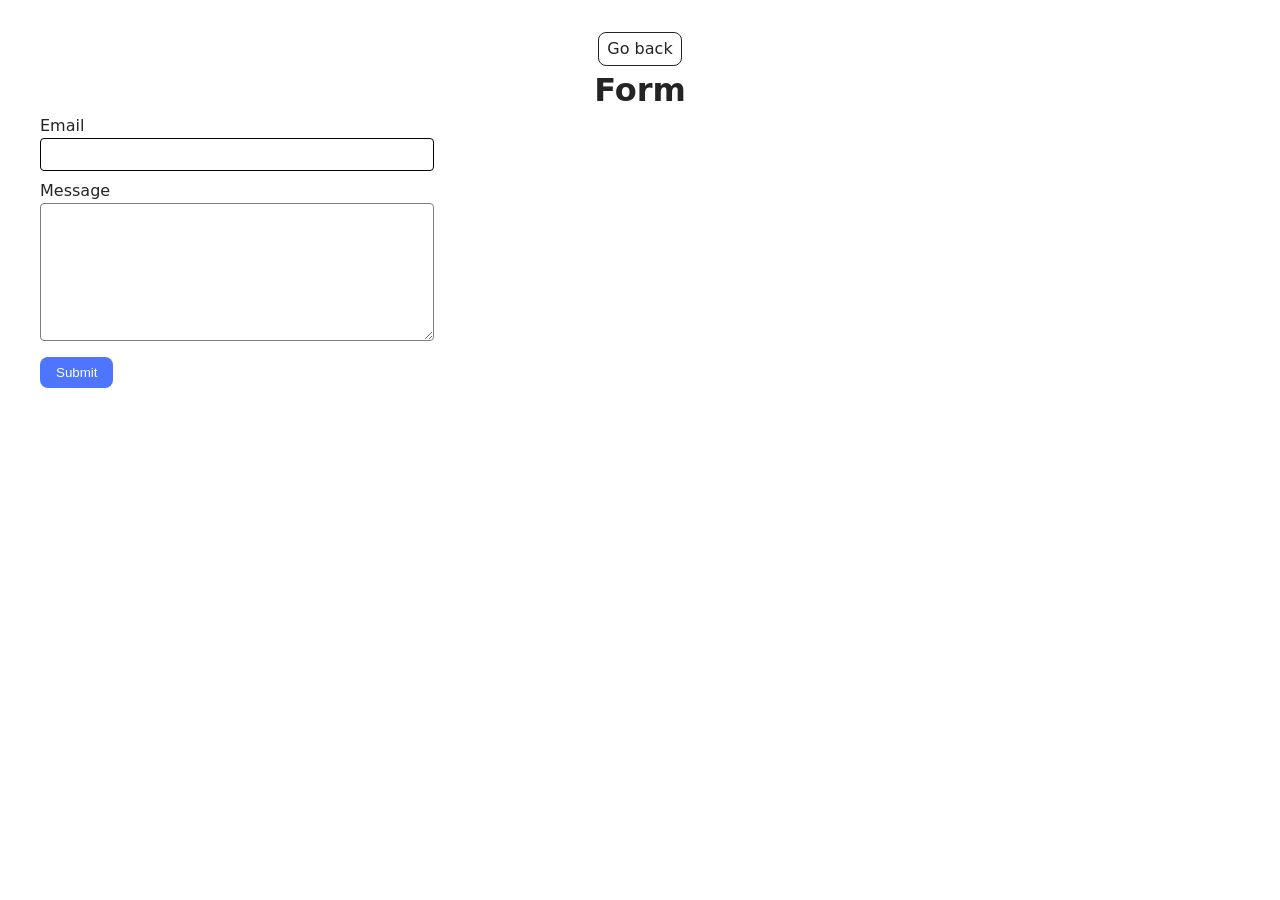
<file: src/2-form.html>
<!DOCTYPE html>
<html lang="en">
  <head>
    <meta charset="UTF-8" />
    <meta http-equiv="X-UA-Compatible" content="IE=edge" />
    <meta name="viewport" content="width=device-width, initial-scale=1.0" />
    <title>Form</title>
    <link rel="stylesheet" href="./css/styles.css" />
  </head>
  <body>
    <main>
      <div class="container">
        <a class="back-link" href="./index.html">
          <span class="back-icon">Go back</span>
        </a>
        <h1 class="main-title">
          Form
        </h1>
        <form class="feedback-form" autocomplete="off">
          <label class="label">
            Email
            <input class="input" type="email" name="email" autofocus />
          </label>
          <label class="label">
            Message
            <textarea class="textarea" name="message" rows="8"></textarea>
          </label>
          <button class="button" type="submit">Submit</button>
        </form>
      </div>
    </main>
    <script src="./js/2-form.js" type="module"></script>
  </body>
</html>
</file>
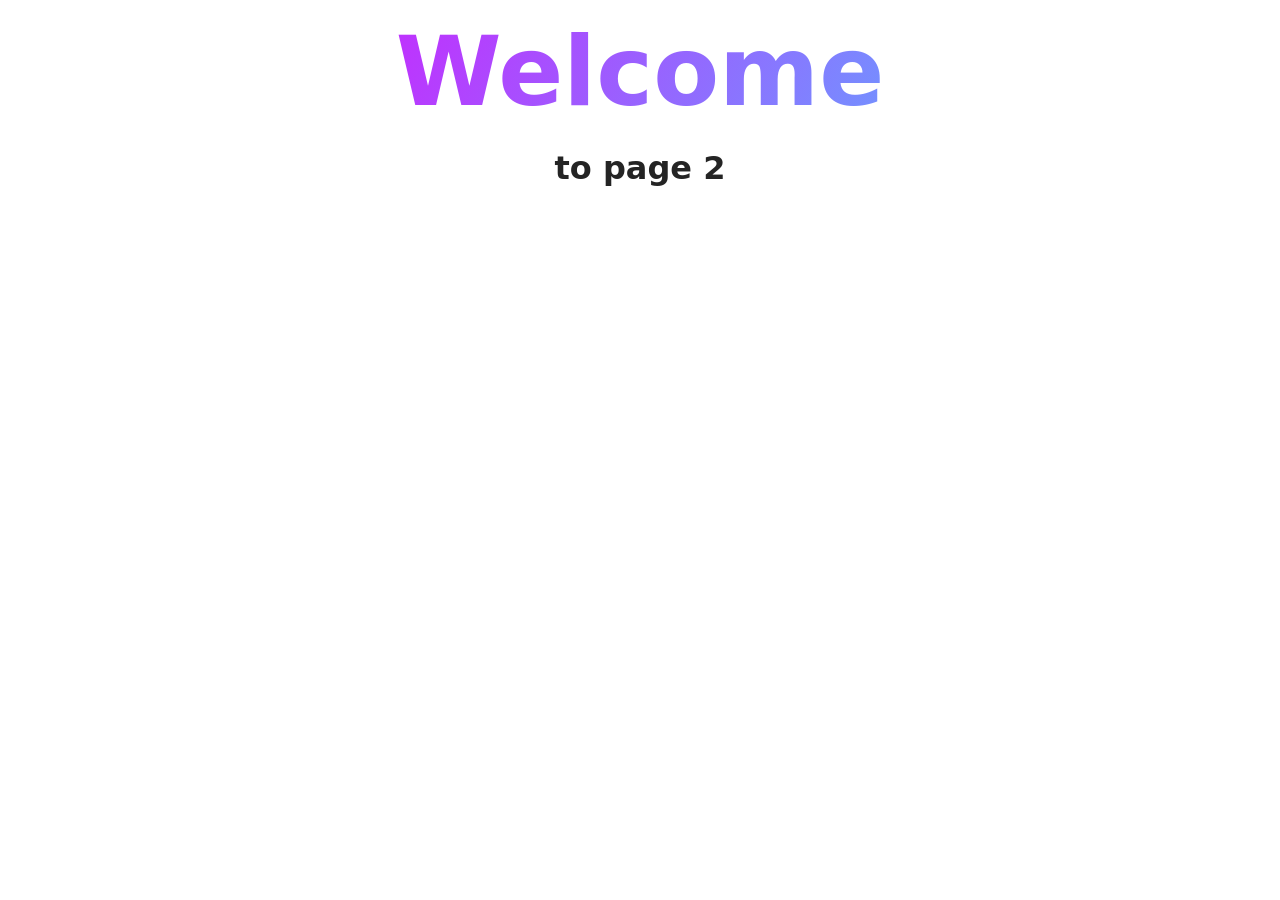
<file: src/page-2.html>
<!DOCTYPE html>
<html lang="en">
  <head>
    <meta charset="UTF-8" />
    <meta http-equiv="X-UA-Compatible" content="IE=edge" />
    <meta name="viewport" content="width=device-width, initial-scale=1.0" />
    <title>Page 2</title>
    <link rel="stylesheet" href="./css/styles.css" />
  </head>
  <body>
    <load
      src="./partials/header.html"
      icon-path="./img/sprite.svg#logo"
      highlight-act="active"
    />

    <main>
      <div class="container">
        <h1 class="main-title">
          <span class="main-title-gradient">Welcome</span> to page 2
        </h1>
        <load src="./partials/back-link.html" />
      </div>
    </main>

    <load src="./partials/footer.html" />
  </body>
</html>
</file>
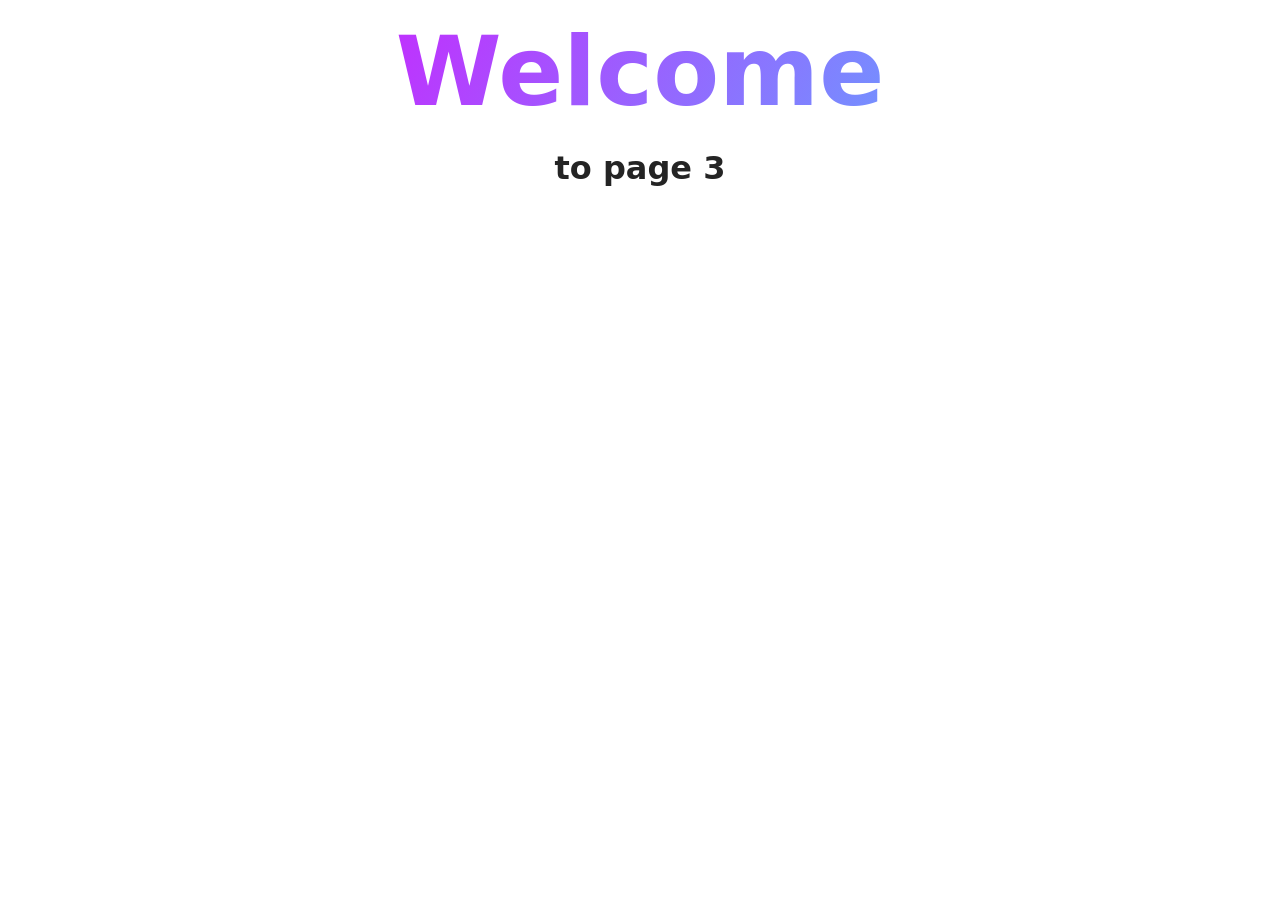
<file: src/page-3.html>
<!DOCTYPE html>
<html lang="en">
  <head>
    <meta charset="UTF-8" />
    <meta http-equiv="X-UA-Compatible" content="IE=edge" />
    <meta name="viewport" content="width=device-width, initial-scale=1.0" />
    <title>Page 3</title>
    <link rel="stylesheet" href="./css/styles.css" />
  </head>
  <body>
    <load
      src="./partials/header.html"
      icon-path="./img/sprite.svg#logo"
      highlight-curr="active"
    />

    <main>
      <div class="container">
        <h1 class="main-title">
          <span class="main-title-gradient">Welcome</span> to page 3
        </h1>
        <load src="./partials/back-link.html" />
      </div>
    </main>

    <load src="./partials/footer.html" />
  </body>
</html>
</file>
<file: src/css/styles.css>
/**
  |============================
  | include css partials with
  | default @import url()
  |============================
*/
/* Common styles */
@import url('./reset.css');
@import url('./base.css');
@import url('./container.css');
@import url('./animations.css');

/* Sections style */
@import url('./header.css');
@import url('./gallery.css');
@import url('./form.css');
@import url('./vite-promo.css');
@import url('./badges.css');
@import url('./back-link.css');
@import url('./footer.css');
</file>
